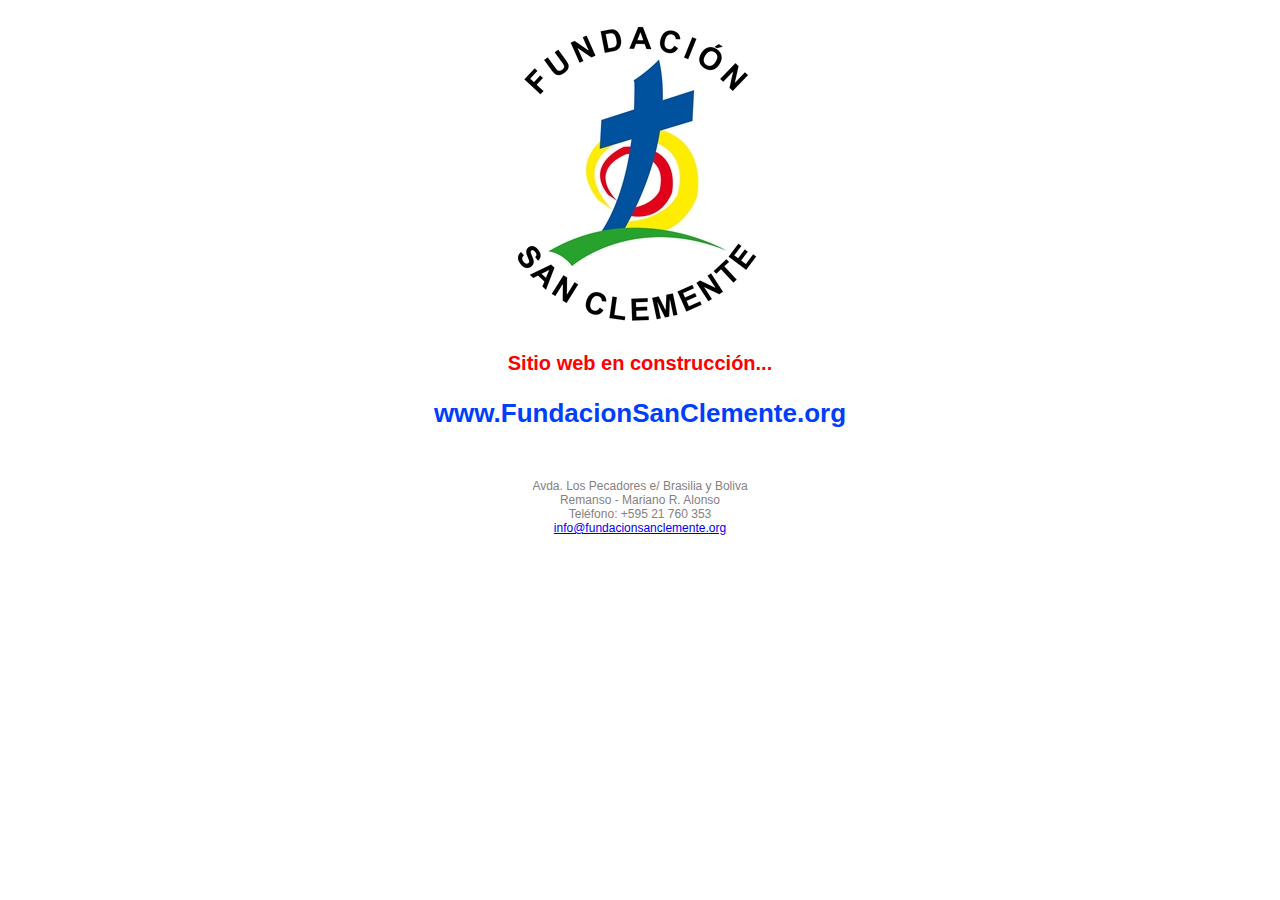
<file: contruccion/index.html>
<!DOCTYPE html>
<html>
	<head>
		<meta http-equiv="Content-Type" content="text/html; charset=iso-8859-1" />
		<title>Fundaci&oacute;n San Clemente</title>
		<link rel="shortcut icon" href="images/favicon.ico">
		<style type="text/css">
			body {margin:background-color:#161616;background-position:center center;}
			#wrapper {margin: 0 auto;width: 900px;}
			.wellcome {color: #003efc;font-family: "Trebuchet MS", Arial, Helvetica, sans-serif;font-weight: bold;font-size: 26px;text-align: center;margin-top: 0px;margin-bottom: 100px; text-decoration: none;}
			.hospedaje {text-align: center;	color: #FF0000;font-family: Arial, Helvetica, sans-serif; font-weight: bold; font-size: 20px;margin-top: 15px;}
			.infor {color: #867f7f;	font-family: Arial, Helvetica, sans-serif;font-size: 12px;text-align: center;margin-top: 50px;margin-bottom: 0px;}
			.central a{color: #f31212;font-size: 13px;font-weight: bold;text-decoration: none;}
			#logo {text-align: center;}
		</style>
	</head>
	<body>
		<div id="wrapper"> 
		  <!-- <p class="wellcome"><span>BIENVENIDO A ESTE NUEVO SITIO</span></p> -->
		  <div id="logo"><a href="http://www.fundacionsanclemente.org" target="_blank"><img src="images/logo.jpg" width="276" height="325" border="0" /></a></div>
		  <p class="hospedaje"><span>Sitio web en construcci�n...</span><br />
			<br />
			<span class="wellcome"><a href="http://www.fundacionsanclemente.org" class="wellcome">www.FundacionSanClemente.org</a></span><br />
		  </p>
		  <p class="infor"><span>Avda. Los Pecadores e/ Brasilia y Boliva<br />Remanso - Mariano R. Alonso<br />Tel�fono: +595 21 760 353<br /><a href="mailto://info@fundacionsanclemente.org">info@fundacionsanclemente.org</a></span></p>
		</div>

	</body>
</html>
</file>
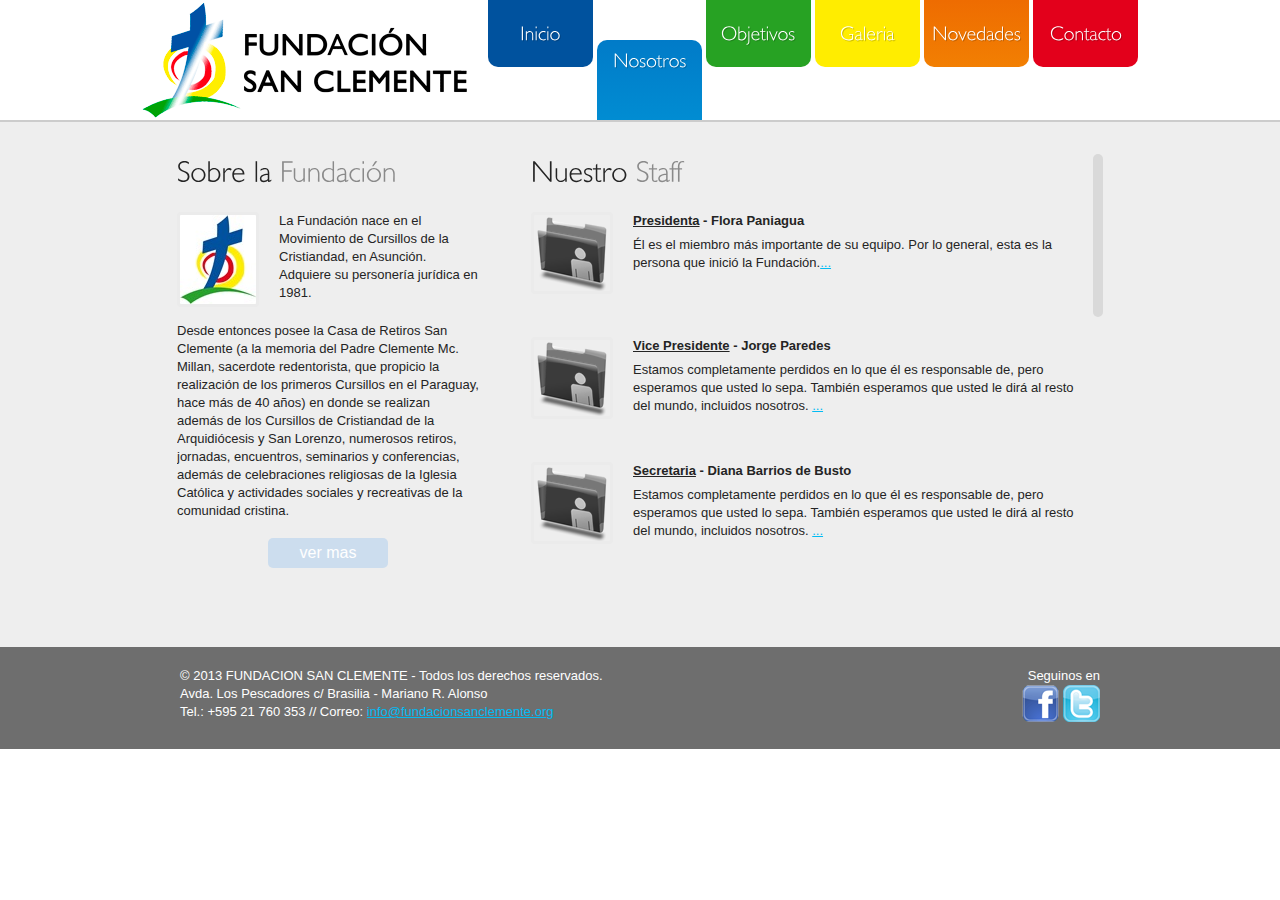
<file: site/about.html>
<!DOCTYPE html>
<html lang="es">
<head>
  <title>Fundación San Clemente</title>
  <meta charset="utf-8">
  <link rel="stylesheet" href="css/reset.css" type="text/css" media="all">
  <link rel="stylesheet" href="css/style.css" type="text/css" media="all">
  <link rel="stylesheet" href="css/jscrollpane.css" type="text/css" media="all">
  
  <link rel="shortcut icon" href="images/favicon.ico">
  
  <script type="text/javascript" src="http://ajax.googleapis.com/ajax/libs/jquery/1.10.2/jquery.min.js"></script>
  <script type="text/javascript" src="js/cufon-yui.js"></script>
  <script type="text/javascript" src="js/Humanst521_BT_400.font.js"></script>
  <script type="text/javascript" src="js/Humanst521_Lt_BT_400.font.js"></script>
  <script type="text/javascript" src="js/cufon-replace.js"></script>
	<script type="text/javascript" src="js/roundabout.js"></script>
  <script type="text/javascript" src="js/roundabout_shapes.js"></script>
  <script type="text/javascript" src="js/gallery_init.js"></script>
  <script type="text/javascript" src="js/jquery.mousewheel.js"></script>
  <script type="text/javascript" src="js/jquery.jscrollpane.min.js"></script>
  <!--[if lt IE 7]>
  	<link rel="stylesheet" href="css/ie/ie6.css" type="text/css" media="all">
  <![endif]-->
  <!--[if lt IE 9]>
  	<script type="text/javascript" src="js/html5.js"></script>
    <script type="text/javascript" src="js/IE9.js"></script>
  <![endif]-->
  <script>
  $(function()
{
  $('.team-lista').jScrollPane();
});
  </script>
</head>

<body>
  <!-- header -->
  <header>
    <div class="container">
    	<figure><img src="images/logo.gif" alt=""></figure>
      <nav>
        <ul>
          <li><a href="index.html">Inicio</a></li>
          <li><a href="about.html" class="current">Nosotros</a></li>
          <li><a href="objetives.html">Objetivos</a></li>
          <li><a href="events.html">Galeria</a></li>
          <li><a href="news.html">Novedades</a></li>
          <li><a href="contacts.html">Contacto</a></li>
        </ul>
      </nav>
    </div>
	</header>
  <!-- #gallery -->
  <!-- <section id="gallery">
  	<div class="container">
    	<ul id="myRoundabout">
      	<li><img src="images/slide3.jpg" alt=""></li>
        <li><img src="images/slide2.jpg" alt=""></li>
        <li><img src="images/slide5.jpg" alt=""></li>
        <li><img src="images/slide1.jpg" alt=""></li>
        <li><img src="images/slide4.jpg" alt=""></li>
      </ul>
  	</div>
  </section> -->
  <!-- /#gallery -->
  <div class="main-box">
    <div class="container">
      <div class="inside">
        <div class="wrapper">
        	<!-- aside -->
          <aside>
            <h2>Sobre la <span>Fundación</span></h2>
            <div class="img-box">
            	<figure><img src="images/img1.jpg" alt=""></figure>
              La Fundación nace en el Movimiento de Cursillos de la Cristiandad, en Asunción. Adquiere su personería jurídica en 1981.
            </div>
            <p>Desde entonces posee la Casa de Retiros San Clemente (a la memoria del Padre Clemente Mc. Millan, sacerdote redentorista, que propicio la realización de los primeros Cursillos en el Paraguay, hace más de 40 años) en donde se realizan además de los Cursillos de Cristiandad de la Arquidiócesis y San Lorenzo, numerosos retiros, jornadas, encuentros, seminarios y conferencias, además de celebraciones religiosas de la Iglesia Católica y actividades sociales y recreativas de la comunidad cristina.</p>
            <a href="#" class="boton"> ver mas</a>
          </aside>
          <!-- content -->
          <section id="content">
            <article class="team-lista">
            	<h2>Nuestro <span>Staff</span></h2>
              <!-- .team-list -->
              <ul class="team-list">
              	<li>
                	<figure><img src="images/img2.png" alt=""></figure>
                  <h3><a href="#">Presidenta</a> - Flora Paniagua</h3>
                  Él es el miembro más importante de su equipo. Por lo general, esta es la persona que inició la Fundación.<a href="#">...</a>
                </li>
                <li>
                	<figure><img src="images/img2.png" alt=""></figure>
                  <h3><a href="#">Vice Presidente</a> - Jorge Paredes</h3>
                  Estamos completamente perdidos en lo que él es responsable de, pero esperamos que usted lo sepa. También esperamos que usted le dirá al resto del mundo, incluidos nosotros. <a href="#">...</a>
                </li>
                <li>
                  <figure><img src="images/img2.png" alt=""></figure>
                  <h3><a href="#">Secretaria</a> - Diana Barrios de Busto</h3>
                  Estamos completamente perdidos en lo que él es responsable de, pero esperamos que usted lo sepa. También esperamos que usted le dirá al resto del mundo, incluidos nosotros. <a href="#">...</a>
                </li>
                <li>
                  <figure><img src="images/img2.png" alt=""></figure>
                  <h3><a href="#">Secretaria</a> - Diana Barrios de Busto</h3>
                  Estamos completamente perdidos en lo que él es responsable de, pero esperamos que usted lo sepa. También esperamos que usted le dirá al resto del mundo, incluidos nosotros. <a href="#">...</a>
                </li>
                <li>
                  <figure><img src="images/img2.png" alt=""></figure>
                  <h3><a href="#">Secretaria</a> - Diana Barrios de Busto</h3>
                  Estamos completamente perdidos en lo que él es responsable de, pero esperamos que usted lo sepa. También esperamos que usted le dirá al resto del mundo, incluidos nosotros. <a href="#">...</a>
                </li>
                <li>
                  <figure><img src="images/img2.png" alt=""></figure>
                  <h3><a href="#">Secretaria</a> - Diana Barrios de Busto</h3>
                  Estamos completamente perdidos en lo que él es responsable de, pero esperamos que usted lo sepa. También esperamos que usted le dirá al resto del mundo, incluidos nosotros. <a href="#">...</a>
                </li>
                <li>
                  <figure><img src="images/img2.png" alt=""></figure>
                  <h3><a href="#">Secretaria</a> - Diana Barrios de Busto</h3>
                  Estamos completamente perdidos en lo que él es responsable de, pero esperamos que usted lo sepa. También esperamos que usted le dirá al resto del mundo, incluidos nosotros. <a href="#">...</a>
                </li>
                <li>
                  <figure><img src="images/img2.png" alt=""></figure>
                  <h3><a href="#">Secretaria</a> - Diana Barrios de Busto</h3>
                  Estamos completamente perdidos en lo que él es responsable de, pero esperamos que usted lo sepa. También esperamos que usted le dirá al resto del mundo, incluidos nosotros. <a href="#">...</a>
                </li>
                <li>
                	<figure><img src="images/img2.png" alt=""></figure>
                  <h3><a href="#">Secretaria</a> - Diana Barrios de Busto</h3>
                  Estamos completamente perdidos en lo que él es responsable de, pero esperamos que usted lo sepa. También esperamos que usted le dirá al resto del mundo, incluidos nosotros. <a href="#">...</a>
                </li>
              </ul>
              <!-- /.team-list -->
            </article> 
          </section>
        </div>
      </div>
    </div>
  </div>
  <!-- footer -->
  <footer>
    <div class="container">
    	<div class="wrapper">
        <div class="fleft">&copy; 2013 FUNDACION SAN CLEMENTE - Todos los derechos reservados.</div>
        <div class="fright">Seguinos en</div>
        <br />
        <div class="fleft">Avda. Los Pescadores c/ Brasilia - Mariano R. Alonso</div>
        <div class="fright"><a href="#" title="Facebook" target="_blank"><img src="images/facebook.png" alt=""/></a>&nbsp<a href="#" title="Twitter" target="_blank"><img src="images/twitter.png" alt=""/></a></div>
        <br />
        <div class="fleft">Tel.: +595 21 760 353 // Correo: <a href="mailto:info@fundacionsanclemente.org">info@fundacionsanclemente.org</a></div>
      </div>
    </div>
  </footer>
  <script type="text/javascript"> Cufon.now(); </script>
</body>
</html>
</file>
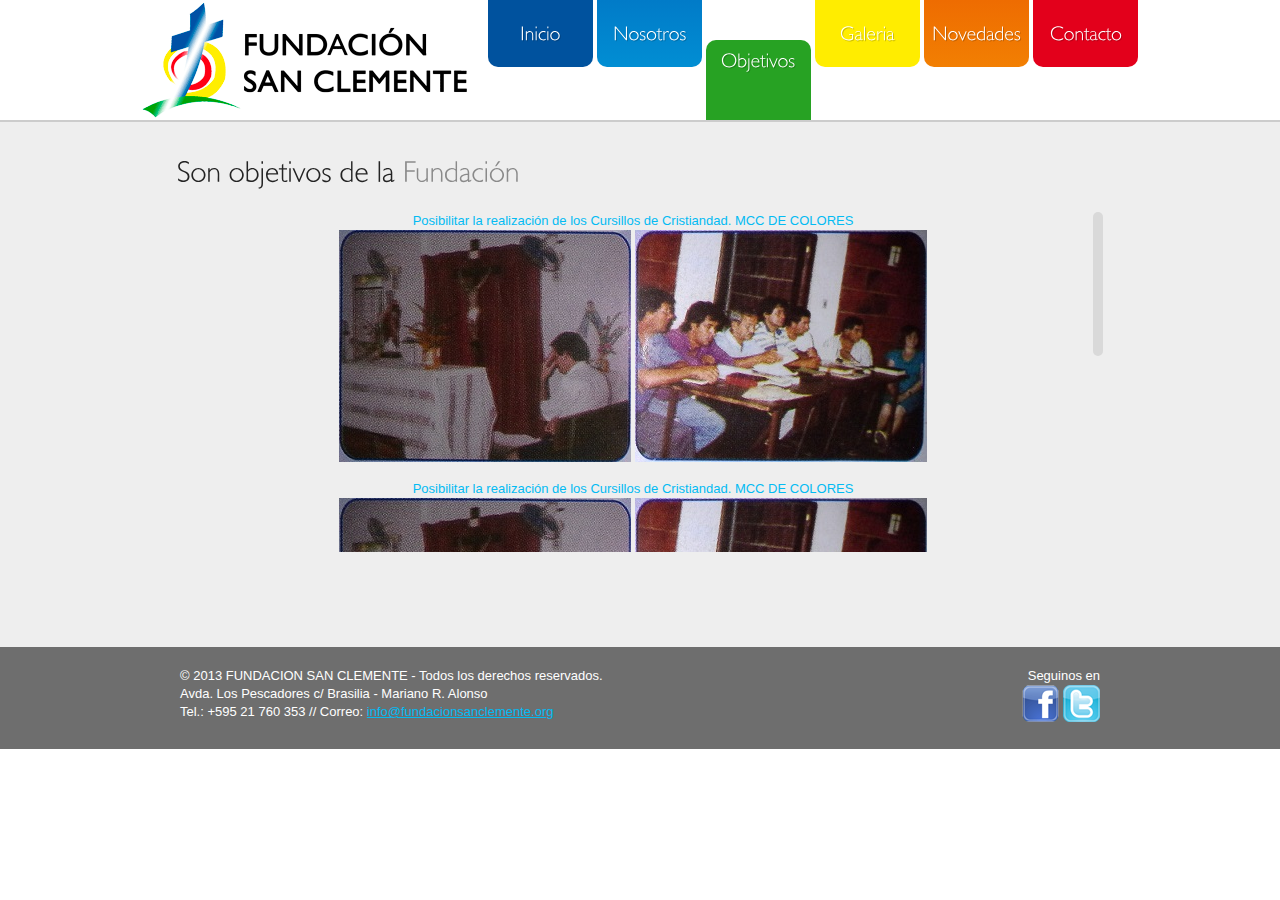
<file: site/objetives.html>
<!DOCTYPE html>
<html lang="es">
<head>
  <title>Fundación San Clemente</title>
  <meta charset="utf-8">
  <link rel="stylesheet" href="css/reset.css" type="text/css" media="all">
  <link rel="stylesheet" href="css/style.css" type="text/css" media="all">
  <link rel="stylesheet" href="css/jscrollpane.css" type="text/css" media="all">
  
  <link rel="shortcut icon" href="images/favicon.ico">

 <script type="text/javascript" src="http://ajax.googleapis.com/ajax/libs/jquery/1.10.2/jquery.min.js"></script>
  <script type="text/javascript" src="js/cufon-yui.js"></script>
  <script type="text/javascript" src="js/Humanst521_BT_400.font.js"></script>
  <script type="text/javascript" src="js/Humanst521_Lt_BT_400.font.js"></script>
  <script type="text/javascript" src="js/cufon-replace.js"></script>
  <script type="text/javascript" src="js/gallery_init.js"></script>
  <script type="text/javascript" src="js/roundabout.js"></script>
  <script type="text/javascript" src="js/roundabout_shapes.js"></script>
  <script type="text/javascript" src="js/jquery.mousewheel.js"></script>
  <script type="text/javascript" src="js/jquery.jscrollpane.min.js"></script>
  <!--[if lt IE 7]>
  	<link rel="stylesheet" href="css/ie/ie6.css" type="text/css" media="all">
  <![endif]-->
  <!--[if lt IE 9]>
  	<script type="text/javascript" src="js/html5.js"></script>
    <script type="text/javascript" src="js/IE9.js"></script>
  <![endif]-->
  <script>
  $(function()
{
  $('.objetivos').jScrollPane();
});
  </script>
</head>

<body>
  <!-- header -->
  <header>
    <div class="container">
    	<figure><img src="images/logo.gif" alt=""></figure>
      <nav>
        <ul>
          <li><a href="index.html">Inicio</a></li>
          <li><a href="about.html">Nosotros</a></li>
          <li><a href="objetives.html" class="current">Objetivos</a></li>
          <li><a href="events.html">Galeria</a></li>
          <li><a href="news.html">Novedades</a></li>
          <li><a href="contacts.html">Contacto</a></li>
        </ul>
      </nav>
    </div>
	</header>
  <div class="main-box">
    <div class="container">
      <div class="inside">
         <div class="wrapper">
        <h2>Son objetivos de la <span>Fundación</span></h2>
        <div class="objetivos">
          <li><a>Posibilitar la realización de los Cursillos de Cristiandad. MCC DE COLORES</a>
          <figure>
            <img src="images/1-1.jpg">  
            <img src="images/1-2.jpg">
          </figure>
          </li>
          <li><a>Posibilitar la realización de los Cursillos de Cristiandad. MCC DE COLORES</a>
          <figure>
            <img src="images/1-1.jpg">  
            <img src="images/1-2.jpg">
          </figure>
          </li>
          <li><a>Posibilitar la realización de los Cursillos de Cristiandad. MCC DE COLORES</a>
          <figure>
            <img src="images/1-1.jpg">  
            <img src="images/1-2.jpg">
          </figure>
          </li>
        </div> 
      </div>
      </div>
    </div>
  </div>
  <!-- footer -->
  <footer>
    <div class="container">
    	<div class="wrapper">
        <div class="fleft">&copy; 2013 FUNDACION SAN CLEMENTE - Todos los derechos reservados.</div>
        <div class="fright">Seguinos en</div>
        <br />
        <div class="fleft">Avda. Los Pescadores c/ Brasilia - Mariano R. Alonso</div>
        <div class="fright"><a href="#" title="Facebook" target="_blank"><img src="images/facebook.png" alt=""/></a>&nbsp<a href="#" title="Twitter" target="_blank"><img src="images/twitter.png" alt=""/></a></div>
        <br />
        <div class="fleft">Tel.: +595 21 760 353 // Correo: <a href="mailto:info@fundacionsanclemente.org">info@fundacionsanclemente.org</a></div>
      </div>
    </div>
  </footer>
  <script type="text/javascript"> Cufon.now(); </script>
</body>
</html>
</file>
<file: site/css/style.css>
/* Getting the new tags to behave */
article, aside, audio, canvas, command, datalist, details, embed, figcaption, figure, footer, header, hgroup, keygen, meter, nav, output, progress, section, source, video{ display: block; }
mark, rp, rt, ruby, summary, time{ display: inline }
@import url(http://fonts.googleapis.com/css?family=Dosis:200,400,600);
@import url(http://fonts.googleapis.com/css?family=Loved+by+the+King);

/* Global properties ======================================================== */
body { 
	background:#fff; 
	font-family: 'Dosis', sans-serif;
	font-size:100%; 
	line-height:1.125em;
	color:#242424;
}
html { min-width:1000px;}
html, body { height:100%;}



/* Global Structure ============================================================= */
.container {
	margin: 0 auto;
	position: relative;
	width: 1000px;
	font-size:.8125em;
}

	/* Header */
	header{
		height:120px;
		overflow:hidden;
		border-bottom: 2px solid #ccc;
		box-shadow: 0 10px 20px 20px red;
		background:#fff;
		}
	
	/*Gallery*/
	#gallery {
		height:496px;
		overflow:hidden;
		background: #eee;
	}
	
	/* Content */
	#content {
		float: left;
		width: 572px;
	}
	
	/* Sidebar */
	aside{
		float: left;
		width: 302px;
		margin-right:52px;
	}
			
	/* Footer */
	footer{
		padding:20px 0 22px 0;
		border-top:5px solid #eee;
	}




/* Left & Right alignment */

.fleft { float:left;}
.fright { float:right;}
.clear { clear:both;}

.col-1, .col-2, .col-3 { float:left;}

.alignright { text-align:right;}
.aligncenter { text-align:center;}

.wrapper { 
	width:100%;
	overflow:hidden;
}

/* The inside class provides consistent padding. To be used often! */
.inside{ padding: 32px 37px 50px 37px; }


/*----- form defaults -----*/
input, select, textarea { 
	font-family:Arial, Helvetica, sans-serif;
	font-size:1em;
	vertical-align:middle;
	font-weight:normal;
}

/*----- other -----*/
figure { margin-bottom:18px;}

.img-indent { 
	margin:0 20px 0 0; 
	float:left;
}
.img-box { 
	width:100%; 
	overflow:hidden; 
	padding-bottom:15px;
}
	.img-box figure { 
		float:left; 
		margin:0 20px 0 0;
		padding:0;
	}

.extra-wrap { 
	overflow:hidden;
}

p {margin-bottom:18px;}
.p1 { margin-bottom:9px;}
.p2 { margin-bottom:18px;}
.p3 { margin-bottom:27px;
}


/*----- txt, links, lines, titles -----*/
a {
	color:#03BBF3; /*-- Color Turquesa de los enlaces --*/
	outline:none;
}
a:hover{
	text-decoration:none;
}

h1 {
	font-size:30px;
	line-height:1.2em;
	color:#fff;
	font-weight:normal;	
	padding:6px 0 8px 69px;
	position:absolute;
	left:39px;
	top:6px;
}
	h1 a {
		color:#C0C0C0;
		text-decoration:none;
	}
h2 {
	font-size:30px;
	line-height:1.2em;
	font-weight:normal;
	column-rule: ;#212222;
	margin-bottom:22px;
}
	h2 span {
		color:#8a8a8a;
	}
h3 {
	font-size:1em;
	margin-bottom:6px;
}
	h3 a { color:#242424; } /* Color de Subtitulos */
	h3 a:hover {
		text-shadow: 1px 1px 1px #888;
	}




/*==================boxes====================*/
.main-box {
	/* border-top:5px solid #eee;  Borde encima del Content */
	background:#eee;
	width:100%;
	min-height: 520px;
}


.contacts {
	padding-bottom:20px;
}
	.contacts li {
		width:100%;
		overflow:hidden;
	}
		.contacts li strong {
			float:left;
			width:95px;
		}


.list1 {
	text-align: center;
	text-transform:uppercase;
	font-weight:bold;	
}

.centrarlista {
	margin: 10px auto 15px auto;
}


/*===== header =====*/

header nav {
	float:right;
}
		header nav ul li {
			float:left;
			-webkit-transition: all .5s lineal;
			-moz-transition: all .5s lineal;
			-ms-transition: all .5s lineal;
			-o-transition: all .5s lineal;
			transition: all .5s lineal;
		}
			header nav ul li a {
				font-size:20px;
				color:#fff;
				height:67px;
				line-height:67px;
				font-weight: 300;
				text-decoration:none;
				width:105px;
				margin:0 .1em;
				border-radius:0 0 .5em .5em;
				text-align:center;
				float:left;
				background:#00529E;
				background-image: gradient(top, #00529E, #00529E); /* FF3.6 */
				background-image: -moz-linear-gradient(top, #00529E, #00529E); /* FF3.6 */
				background-image: -webkit-gradient(linear,left top,left bottom,color-stop(0, #00529E),color-stop(1, #00529E)); /* Saf4+, Chrome */
        filter:  progid:DXImageTransform.Microsoft.gradient(startColorStr='#00529E', EndColorStr='#00529E'); /* IE6,IE7 */
        -ms-filter: "progid:DXImageTransform.Microsoft.gradient(startColorStr='#00529E', EndColorStr='#00529E')"; /* IE8 */
			position: relative;
			-webkit-transition: all .5s;
			-moz-transition: all .5s;
			-ms-transition: all .5s;
			-o-transition: all .5s;
			transition: all .5s;
			
		}
		header nav ul li a.current, header nav ul li:hover a{
			border-radius:.5em .5em 0 0;
			padding-bottom:20px;
			line-height: 40px;
			margin-top: 40px;

		}
		
		header nav ul li:nth-of-type(2) a {
			background:#0184cd;
			background-image: -moz-linear-gradient(top, #017bc8, #018ed3); /* FF3.6 */
			background-image: -webkit-gradient(linear,left top,left bottom,color-stop(0, #017bc8),color-stop(1, #018ed3)); /* Saf4+, Chrome */
			filter:  progid:DXImageTransform.Microsoft.gradient(startColorStr='#017bc8', EndColorStr='#018ed3'); /* IE6,IE7 */
			-ms-filter: "progid:DXImageTransform.Microsoft.gradient(startColorStr='#017bc8', EndColorStr='#018ed3')"; /* IE8 */
		}
		header nav ul li:nth-of-type(3) a {
			background:#27A223;
			background-image: -moz-linear-gradient(top, #27A223, #27A223); /* FF3.6 */
			background-image: -webkit-gradient(linear,left top,left bottom,color-stop(0, #27A223),color-stop(1, #27A223)); /* Saf4+, Chrome */
			filter:  progid:DXImageTransform.Microsoft.gradient(startColorStr='#27A223', EndColorStr='#27A223'); /* IE6,IE7 */
			-ms-filter: "progid:DXImageTransform.Microsoft.gradient(startColorStr='#27A223', EndColorStr='#27A223')"; /* IE8 */
		}
		header nav ul li:nth-of-type(4) a {
			background:#FFED00;
			background-image: -moz-linear-gradient(top, #FFED00, #FFED00); /* FF3.6 */
			background-image: -webkit-gradient(linear,left top,left bottom,color-stop(0, #FFED00),color-stop(1, #FFED00)); /* Saf4+, Chrome */
			filter:  progid:DXImageTransform.Microsoft.gradient(startColorStr='#FFED00', EndColorStr='#FFED00'); /* IE6,IE7 */
			-ms-filter: "progid:DXImageTransform.Microsoft.gradient(startColorStr='#FFED00', EndColorStr='#FFED00')"; /* IE8 */
		}
		header nav ul li:nth-of-type(5) a {
			background:#f07502;
			background-image: -moz-linear-gradient(top, #ee6c01, #f27f02); /* FF3.6 */
			background-image: -webkit-gradient(linear,left top,left bottom,color-stop(0, #ee6c01),color-stop(1, #f27f02)); /* Saf4+, Chrome */
			filter:  progid:DXImageTransform.Microsoft.gradient(startColorStr='#ee6c01', EndColorStr='#f27f02'); /* IE6,IE7 */
			-ms-filter: "progid:DXImageTransform.Microsoft.gradient(startColorStr='#ee6c01', EndColorStr='#f27f02')"; /* IE8 */
		}
		header nav ul li:nth-of-type(6) a {
			background:#E3001B;
			background-image: -moz-linear-gradient(top, #E3001B, #E3001B); /* FF3.6 */
			background-image: -webkit-gradient(linear,left top,left bottom,color-stop(0, #E3001B),color-stop(1, #E3001B)); /* Saf4+, Chrome */
			filter:  progid:DXImageTransform.Microsoft.gradient(startColorStr='#E3001B', EndColorStr='#E3001B'); /* IE6,IE7 */
			-ms-filter: "progid:DXImageTransform.Microsoft.gradient(startColorStr='#E3001B', EndColorStr='#E3001B')"; /* IE8 */
		}
		header h1{
			margin: 10px 0;
			width: 400px;
			font-size:28px;


		}
		header h1 a{
			width: 300px;
			color: #444;
			font-weight: 600;
			font-family: 'Dosis', sans-serif;

		}
		header h1 span{
			display: block;
		}
		header figure{
			position: absolute;
			width: 340px;
		}
		header figure img{
			width: 100%;
		}

/*===== gallery =====*/
.roundabout-holder  { 
	width:850px;
	height:496px;
	margin:0 auto;
}
.roundabout-moveable-item {
   width: 646px;
   height: 416px;
   cursor: pointer;
	 border:3px solid #ccc;
	 border:3px solid rgba(0, 0, 0, 0.08);
	 overflow: hidden;
	 border-radius: 2.5em;
	}
.roundabout-moveable-item:nth-child(1){
	border: red solid 6px; 
}
.roundabout-moveable-item:nth-child(2){
	border: green solid 6px; 
}
.roundabout-moveable-item:nth-child(3){
	border: blue solid 6px; 
}
.roundabout-moveable-item:nth-child(4){
	border: purple solid 6px; 
}
.roundabout-moveable-item:nth-child(5){
	border: yellow solid 6px; 
}

	.roundabout-moveable-item img{
		width:100%;
	}
.roundabout-in-focus {
	/*border:3px solid rgba(0, 0, 0, 0.2);*/
}


/*===== content =====*/
#content {
	
}
	#content img, aside img {
		border:3px solid #ebebeb;
		border-radius:4px;
		-moz-border-radius:4px;
		-webkit-border-radius:4px;
	}
	#content img:hover {
		border-color:#bbb;
	}
	

/*--- news list styles ---*/

.scroll{
	height: 380px;
	overflow-y:scroll;
}
	.news li {
		
		position:relative;
		padding:0 0 26px 84px;
	}
	.news li:last-child {
		padding-bottom:0;
	}
	
		.news li figure {
			width:59px;
			height:59px;
			background:#999;
			position:absolute;
			left:0;
			top:0;
			text-align:center;
			border:3px solid #ebebeb;
			border-radius:4px;
			-moz-border-radius:4px;
			-webkit-border-radius:4px;
			font-size:10px;
			color:#fff;
			text-transform:uppercase;
		}
			.news li figure strong {
				display:block;
				font-size:30px;
				line-height:1.2em;
				margin-bottom:-7px;
				padding-top:4px;
			}
		
		.news li:nth-of-type(4n+2) figure {
			background:#777;
		}
		.news li:nth-of-type(4n+3) figure {
			background:#555;
		}
		.news li:nth-of-type(4n+4) figure {
			background:#333;
		}



.team-lista{
	overflow-y:scroll; 
	height: 430px;
}
.team-list li {
	width:100%;
	overflow:hidden;
	padding-bottom:43px;
}
.team-list li:last-child {
	padding-bottom:0;
}
	.team-list li figure {
		float:left;
		margin:0 20px 0 0;
		padding:0;
	}


/*--- loopedSlider styles ---*/
/*
 * Required 
*/
 .wrapper .event{
 	width: 100%;
	margin: auto;
}
#loopedSlider{
	width:900px!important;
	margin: auto;

}
#loopedSlider .wrap { widows: 900px; height:337px; overflow:hidden; position:center; margin: auto;}
#loopedSlider .slides { position:relative; top:0; left:0; }
#loopedSlider .slides div { position:absolute; top:0; width:450px; display:none; }
/*
 * Optional
*/
#loopedSlider { width:450px; position:relative; clear:both; }
#loopedSlider .nav-controls {
	width:100%;
	overflow:hidden;
	padding-top:10px;
}
#loopedSlider li {
	display:inline;
}
#loopedSlider li a.previous {
	float:left;
}
#loopedSlider li a.next {
	float:right;
}

/*===== footer =====*/
footer {
	background:#6e6e6e; 
	color:#fff;
	height: 60px;
}
	footer .fleft {
		padding-left:40px;
	}
	footer .fright {
		padding-right:40px;
	}


/*----- forms -----*/
#contacts-form { 
	clear:right;
	width:100%;
	overflow:hidden;
}
	#contacts-form fieldset { 
		border:none;
		float:left;
	}
		#contacts-form .field { 
			clear:both;
		}
			#contacts-form label { 
				float:left;
				width:110px;
				line-height:18px;
				padding-bottom:6px;
				font-weight:bold;
			}
			#contacts-form input {
				width:205px;
				padding:1px 0 1px 3px;
				background:none;
				border:1px solid #e5e5e5;
				color:#616161;
				float:left
			}
			#contacts-form input:invalid {
				border-color:red;
			}
			#contacts-form textarea { 
				width:450px;
				height:215px;
				padding:1px 0 1px 3px;
				background:none;
				border:1px solid #e5e5e5;
				color:#616161;
				margin-bottom:12px;
				overflow:auto;
				float:left;
			}
			#contacts-form div:last-child {
				padding-left:110px;
			}

/*==========================================*/

video{
	width: 100%;
	border-radius: 15px;
	display: block;
}
/*================= MAPA ===================*/
#map{
	width: 100%;
	height: 250px;
	background: white;
}

/*==========================================*/
.dona{
	background: orange;
	display: inline-block;
	vertical-align: top;
	width: 48%;
	line-height: 80px;
	margin: 15px 0;
	float: left;
	text-align: center;
}
.dona:nth-child(2n+1){
	float: right;
	background: red;
}
.dona a{
	color:#fff;
	text-decoration: none;
	font-size: 20px;
}

.boton{
	display: block;
	width: 120px;
	margin: 15px auto;
	background: #cde;
	color: #fff;
	font-size: 16px;
	text-decoration: none;
	text-align: center;
	line-height: 30px;
	-webkit-transition: all .5s;
	-moz-transition: all .5s;
	-ms-transition: all .5s;
	-o-transition: all .5s;
	transition: all .5s;
	border-radius: 5px;
}
.boton:hover{
	background: #edc;
}
.objetivos{
	list-style: decimal;
	text-align: center;
	height: 340px;
	overflow-y: scroll; 
}

/*============ ALBUN ==============================*/
.album{
	display: inline-block;
	vertical-align: top;
	width: 290px;
	height: 180px;
	margin: 15px 5px;
	background: #d5cea6; /* Old browsers */
	/* IE9 SVG, needs conditional override of 'filter' to 'none' */
	background: url([data-uri]);
	background: -moz-linear-gradient(-45deg,  #d5cea6 0%, #c9c190 40%, #b7ad70 100%); /* FF3.6+ */
	background: -webkit-gradient(linear, left top, right bottom, color-stop(0%,#d5cea6), color-stop(40%,#c9c190), color-stop(100%,#b7ad70)); /* Chrome,Safari4+ */
	background: -webkit-linear-gradient(-45deg,  #d5cea6 0%,#c9c190 40%,#b7ad70 100%); /* Chrome10+,Safari5.1+ */
	background: -o-linear-gradient(-45deg,  #d5cea6 0%,#c9c190 40%,#b7ad70 100%); /* Opera 11.10+ */
	background: -ms-linear-gradient(-45deg,  #d5cea6 0%,#c9c190 40%,#b7ad70 100%); /* IE10+ */
	background: linear-gradient(135deg,  #d5cea6 0%,#c9c190 40%,#b7ad70 100%); /* W3C */
	filter: progid:DXImageTransform.Microsoft.gradient( startColorstr='#d5cea6', endColorstr='#b7ad70',GradientType=1 ); /* IE6-8 fallback on horizontal gradient */
	border-radius: 3px 10px 10px 3px;
	position: relative;
	box-shadow: 0px 8px 0px #333, 0px 5px 10px #444;
}
.album:nth-of-type(2){
background: #a90329; /* Old browsers */
/* IE9 SVG, needs conditional override of 'filter' to 'none' */
background: url([data-uri]);
background: -moz-linear-gradient(-45deg,  #a90329 0%, #8f0222 44%, #6d0019 100%); /* FF3.6+ */
background: -webkit-gradient(linear, left top, right bottom, color-stop(0%,#a90329), color-stop(44%,#8f0222), color-stop(100%,#6d0019)); /* Chrome,Safari4+ */
background: -webkit-linear-gradient(-45deg,  #a90329 0%,#8f0222 44%,#6d0019 100%); /* Chrome10+,Safari5.1+ */
background: -o-linear-gradient(-45deg,  #a90329 0%,#8f0222 44%,#6d0019 100%); /* Opera 11.10+ */
background: -ms-linear-gradient(-45deg,  #a90329 0%,#8f0222 44%,#6d0019 100%); /* IE10+ */
background: linear-gradient(135deg,  #a90329 0%,#8f0222 44%,#6d0019 100%); /* W3C */
filter: progid:DXImageTransform.Microsoft.gradient( startColorstr='#a90329', endColorstr='#6d0019',GradientType=1 ); /* IE6-8 fallback on horizontal gradient */

}
.album:nth-of-type(3){
background: #fefcea; /* Old browsers */
/* IE9 SVG, needs conditional override of 'filter' to 'none' */
background: url([data-uri]);
background: -moz-linear-gradient(-45deg,  #fefcea 0%, #f1da36 100%); /* FF3.6+ */
background: -webkit-gradient(linear, left top, right bottom, color-stop(0%,#fefcea), color-stop(100%,#f1da36)); /* Chrome,Safari4+ */
background: -webkit-linear-gradient(-45deg,  #fefcea 0%,#f1da36 100%); /* Chrome10+,Safari5.1+ */
background: -o-linear-gradient(-45deg,  #fefcea 0%,#f1da36 100%); /* Opera 11.10+ */
background: -ms-linear-gradient(-45deg,  #fefcea 0%,#f1da36 100%); /* IE10+ */
background: linear-gradient(135deg,  #fefcea 0%,#f1da36 100%); /* W3C */
filter: progid:DXImageTransform.Microsoft.gradient( startColorstr='#fefcea', endColorstr='#f1da36',GradientType=1 ); /* IE6-8 fallback on horizontal gradient */

}
.album:nth-of-type(4){
background: #299a0b; /* Old browsers */
/* IE9 SVG, needs conditional override of 'filter' to 'none' */
background: url([data-uri]);
background: -moz-linear-gradient(-45deg,  #299a0b 0%, #299a0b 100%); /* FF3.6+ */
background: -webkit-gradient(linear, left top, right bottom, color-stop(0%,#299a0b), color-stop(100%,#299a0b)); /* Chrome,Safari4+ */
background: -webkit-linear-gradient(-45deg,  #299a0b 0%,#299a0b 100%); /* Chrome10+,Safari5.1+ */
background: -o-linear-gradient(-45deg,  #299a0b 0%,#299a0b 100%); /* Opera 11.10+ */
background: -ms-linear-gradient(-45deg,  #299a0b 0%,#299a0b 100%); /* IE10+ */
background: linear-gradient(135deg,  #299a0b 0%,#299a0b 100%); /* W3C */
filter: progid:DXImageTransform.Microsoft.gradient( startColorstr='#299a0b', endColorstr='#299a0b',GradientType=1 ); /* IE6-8 fallback on horizontal gradient */

}
.album:nth-of-type(5){
background: #606c88; /* Old browsers */
/* IE9 SVG, needs conditional override of 'filter' to 'none' */
background: url([data-uri]);
background: -moz-linear-gradient(-45deg,  #606c88 0%, #3f4c6b 100%); /* FF3.6+ */
background: -webkit-gradient(linear, left top, right bottom, color-stop(0%,#606c88), color-stop(100%,#3f4c6b)); /* Chrome,Safari4+ */
background: -webkit-linear-gradient(-45deg,  #606c88 0%,#3f4c6b 100%); /* Chrome10+,Safari5.1+ */
background: -o-linear-gradient(-45deg,  #606c88 0%,#3f4c6b 100%); /* Opera 11.10+ */
background: -ms-linear-gradient(-45deg,  #606c88 0%,#3f4c6b 100%); /* IE10+ */
background: linear-gradient(135deg,  #606c88 0%,#3f4c6b 100%); /* W3C */
filter: progid:DXImageTransform.Microsoft.gradient( startColorstr='#606c88', endColorstr='#3f4c6b',GradientType=1 ); /* IE6-8 fallback on horizontal gradient */

}
.album:nth-of-type(6){
background: #ff7400; /* Old browsers */
/* IE9 SVG, needs conditional override of 'filter' to 'none' */
background: url([data-uri]);
background: -moz-linear-gradient(-45deg,  #ff7400 0%, #ff7400 100%); /* FF3.6+ */
background: -webkit-gradient(linear, left top, right bottom, color-stop(0%,#ff7400), color-stop(100%,#ff7400)); /* Chrome,Safari4+ */
background: -webkit-linear-gradient(-45deg,  #ff7400 0%,#ff7400 100%); /* Chrome10+,Safari5.1+ */
background: -o-linear-gradient(-45deg,  #ff7400 0%,#ff7400 100%); /* Opera 11.10+ */
background: -ms-linear-gradient(-45deg,  #ff7400 0%,#ff7400 100%); /* IE10+ */
background: linear-gradient(135deg,  #ff7400 0%,#ff7400 100%); /* W3C */
filter: progid:DXImageTransform.Microsoft.gradient( startColorstr='#ff7400', endColorstr='#ff7400',GradientType=1 ); /* IE6-8 fallback on horizontal gradient */

}
.album:nth-of-type(7){
background: #e570e7; /* Old browsers */
/* IE9 SVG, needs conditional override of 'filter' to 'none' */
background: url([data-uri]);
background: -moz-linear-gradient(-45deg,  #e570e7 0%, #c85ec7 47%, #a849a3 100%); /* FF3.6+ */
background: -webkit-gradient(linear, left top, right bottom, color-stop(0%,#e570e7), color-stop(47%,#c85ec7), color-stop(100%,#a849a3)); /* Chrome,Safari4+ */
background: -webkit-linear-gradient(-45deg,  #e570e7 0%,#c85ec7 47%,#a849a3 100%); /* Chrome10+,Safari5.1+ */
background: -o-linear-gradient(-45deg,  #e570e7 0%,#c85ec7 47%,#a849a3 100%); /* Opera 11.10+ */
background: -ms-linear-gradient(-45deg,  #e570e7 0%,#c85ec7 47%,#a849a3 100%); /* IE10+ */
background: linear-gradient(135deg,  #e570e7 0%,#c85ec7 47%,#a849a3 100%); /* W3C */
filter: progid:DXImageTransform.Microsoft.gradient( startColorstr='#e570e7', endColorstr='#a849a3',GradientType=1 ); /* IE6-8 fallback on horizontal gradient */

}
.album:nth-of-type(8){
background: #ebe9f9; /* Old browsers */
/* IE9 SVG, needs conditional override of 'filter' to 'none' */
background: url([data-uri]);
background: -moz-linear-gradient(-45deg,  #ebe9f9 0%, #d8d0ef 50%, #cec7ec 51%, #c1bfea 100%); /* FF3.6+ */
background: -webkit-gradient(linear, left top, right bottom, color-stop(0%,#ebe9f9), color-stop(50%,#d8d0ef), color-stop(51%,#cec7ec), color-stop(100%,#c1bfea)); /* Chrome,Safari4+ */
background: -webkit-linear-gradient(-45deg,  #ebe9f9 0%,#d8d0ef 50%,#cec7ec 51%,#c1bfea 100%); /* Chrome10+,Safari5.1+ */
background: -o-linear-gradient(-45deg,  #ebe9f9 0%,#d8d0ef 50%,#cec7ec 51%,#c1bfea 100%); /* Opera 11.10+ */
background: -ms-linear-gradient(-45deg,  #ebe9f9 0%,#d8d0ef 50%,#cec7ec 51%,#c1bfea 100%); /* IE10+ */
background: linear-gradient(135deg,  #ebe9f9 0%,#d8d0ef 50%,#cec7ec 51%,#c1bfea 100%); /* W3C */
filter: progid:DXImageTransform.Microsoft.gradient( startColorstr='#ebe9f9', endColorstr='#c1bfea',GradientType=1 ); /* IE6-8 fallback on horizontal gradient */

}
.album:nth-of-type(9){
background: #a9e4f7; /* Old browsers */
/* IE9 SVG, needs conditional override of 'filter' to 'none' */
background: url([data-uri]);
background: -moz-linear-gradient(-45deg,  #a9e4f7 0%, #0fb4e7 100%); /* FF3.6+ */
background: -webkit-gradient(linear, left top, right bottom, color-stop(0%,#a9e4f7), color-stop(100%,#0fb4e7)); /* Chrome,Safari4+ */
background: -webkit-linear-gradient(-45deg,  #a9e4f7 0%,#0fb4e7 100%); /* Chrome10+,Safari5.1+ */
background: -o-linear-gradient(-45deg,  #a9e4f7 0%,#0fb4e7 100%); /* Opera 11.10+ */
background: -ms-linear-gradient(-45deg,  #a9e4f7 0%,#0fb4e7 100%); /* IE10+ */
background: linear-gradient(135deg,  #a9e4f7 0%,#0fb4e7 100%); /* W3C */
filter: progid:DXImageTransform.Microsoft.gradient( startColorstr='#a9e4f7', endColorstr='#0fb4e7',GradientType=1 ); /* IE6-8 fallback on horizontal gradient */

}
.album:nth-of-type(2){
background: #a90329; /* Old browsers */
/* IE9 SVG, needs conditional override of 'filter' to 'none' */
background: url([data-uri]);
background: -moz-linear-gradient(-45deg,  #a90329 0%, #8f0222 44%, #6d0019 100%); /* FF3.6+ */
background: -webkit-gradient(linear, left top, right bottom, color-stop(0%,#a90329), color-stop(44%,#8f0222), color-stop(100%,#6d0019)); /* Chrome,Safari4+ */
background: -webkit-linear-gradient(-45deg,  #a90329 0%,#8f0222 44%,#6d0019 100%); /* Chrome10+,Safari5.1+ */
background: -o-linear-gradient(-45deg,  #a90329 0%,#8f0222 44%,#6d0019 100%); /* Opera 11.10+ */
background: -ms-linear-gradient(-45deg,  #a90329 0%,#8f0222 44%,#6d0019 100%); /* IE10+ */
background: linear-gradient(135deg,  #a90329 0%,#8f0222 44%,#6d0019 100%); /* W3C */
filter: progid:DXImageTransform.Microsoft.gradient( startColorstr='#a90329', endColorstr='#6d0019',GradientType=1 ); /* IE6-8 fallback on horizontal gradient */

}
.album:after{
	position: absolute;
	left: 0;
	top: 0;
	width: 15%;
	height: 100%;
	background: rgba(0,0,0,.6);
	content: '';
	border-radius: 3px 0 0 3px;
	z-index: 3;
}
.album h2{
	font-size: 20px;
	position: absolute;
	top: 60px;
	left: 15%;
	background: #ddd;
	text-align: center;
	display: inline-block;
	margin: 0 20px;
	padding: 5px;
	border-radius:5px;
}
.album h2 a{
	color: #333;
}
.album:hover{
	top: -8px;
	box-shadow: 0 8px 0px #333, 0 20px 10px #666;
}
</file>
<file: site/css/jscrollpane.css>
.jspContainer{
	overflow:hidden;
	position:relative;
	
}
.jspPane{
	position:absolute;

}
.jspVerticalBar{
	position:absolute;
	top:0;
	right:0;
	width:10px;
	height:100%;
	background:#eee;

}
.jspHorizontalBar{
	position:absolute;
	bottom:0;
	left:0;
	width:100%;
	height:16px;
	background:transparent;

}
.jspVerticalBar *,.jspHorizontalBar *{
	margin:0;
	padding:0;

}
.jspCap{
	display:none;

}
.jspHorizontalBar .jspCap{
	float:left;

}
.jspTrack{
	background:transparent;
	position:relative;

}
.jspDrag{
	background:#d9d9d9;
	position:relative;
	border-radius: 5px;
	top:0;
	left:0;
	cursor:pointer;

}
.jspHorizontalBar .jspTrack,.jspHorizontalBar .jspDrag{
	float:left;
	height:100%;

}
.jspArrow{
	background:#50506d;
	text-indent:-20000px;
	display:block;
	cursor:pointer;

}
.jspArrow.jspDisabled{
	cursor:default;
	background:#80808d;

}
.jspVerticalBar .jspArrow{
	height:16px;

}
.jspHorizontalBar .jspArrow{
	width:16px;
	float:left;
	height:100%;

}
.jspVerticalBar .jspArrow:focus{
	outline:none;

}
.jspCorner{
	background:#eeeef4;
	float:left;
	height:100%;

}
* html .jspCorner{
	margin:0 -3px 0 0;

}
</file>
<file: site/css/ie/ie6.css>
/* IE6 specific styles */
.extra-wrap, .news li {zoom:1;}
</file>
